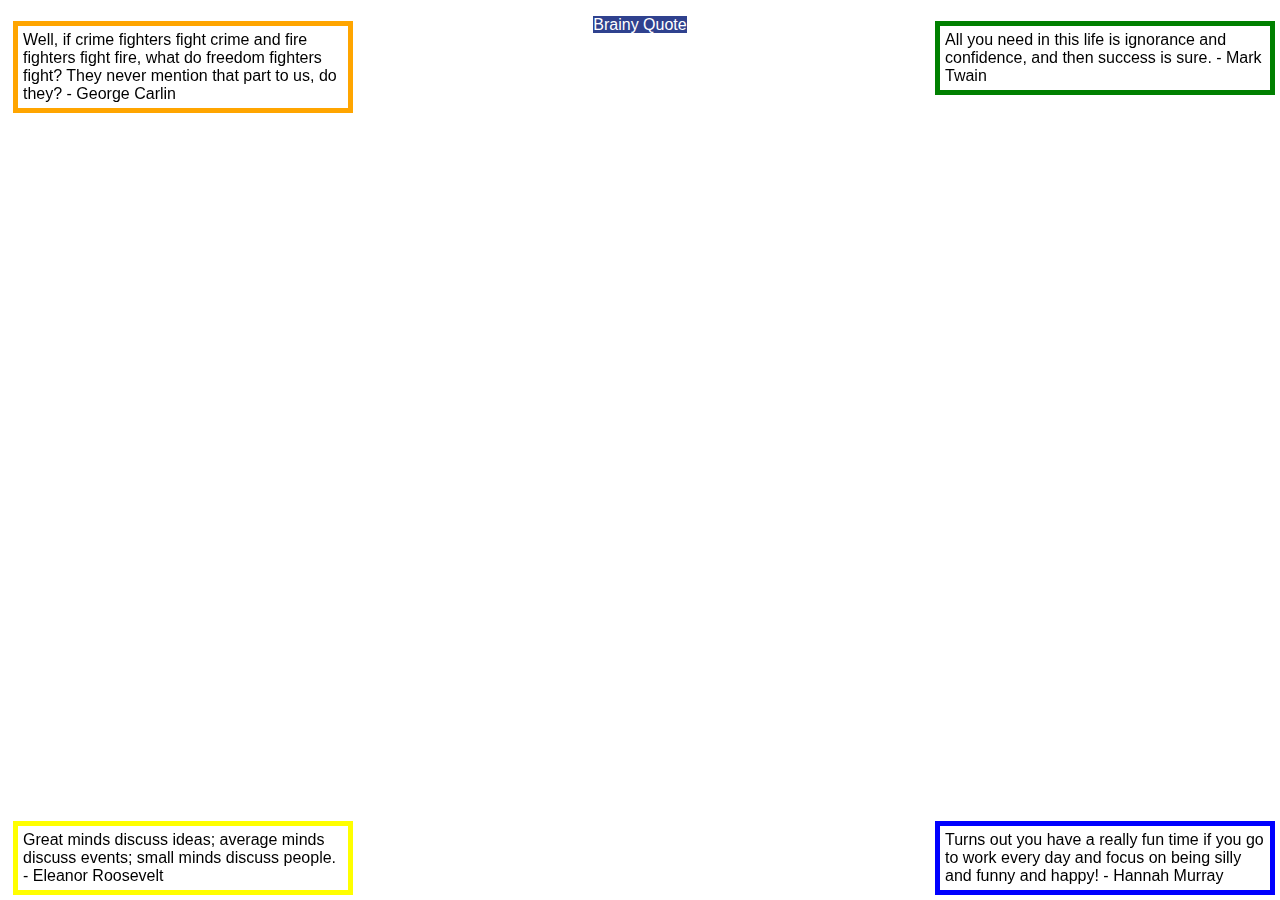
<file: dj4e/index.htm>
<!DOCTYPE html>
<html>

<head>
    <title>Blocks</title>
    <!-- Do not change this file - add your CSS styling
       rules to the blocks.css file included below -->
    <link type="text/css" rel="stylesheet" href="blocks.css">
</head>

<body>
    <div id="one">
        Turns out you have a really fun time if you
        go to work every day and focus on being
        silly and funny and happy! - Hannah Murray
    </div>
    <div id="two">
        All you need in this life is ignorance and confidence,
        and then success is sure. - Mark Twain
    </div>
    <div id="three">
        Well, if crime fighters fight crime and fire fighters
        fight fire, what do freedom fighters fight? They never
        mention that part to us, do they? - George Carlin
    </div>
    <div id="four">
        Great minds discuss ideas; average minds discuss events;
        small minds discuss people. - Eleanor Roosevelt
    </div>
    <p id="link">
        <a href="https://www.brainyquote.com/" target="_blank">
            Brainy Quote
        </a>
    </p>
</body>

</html>
</file>
<file: dj4e/blocks.css>
/* This is a partial blocks.css, you need to add more rules
   to this file to complete the assignment.  Do not add any CSS
   styling to the original index.htm / start.htm */

body {
    font-family: "Helvetica Neue", Helvetica, Arial, sans-serif;
}

/* Here is one of many  CSS rules you will need... */

div {
    border: 5px solid;
    margin: 5px;
    padding: 5px;
    width: 25%;
    position: fixed;
}

#one {
    border-color: blue;
    bottom: 0;
    right: 0;
}

#two {
    border-color: green;
    right: 0;
}
#three {
    border-color: orange;
}
#four {
    border-color: yellow;
    bottom: 0;
}

p {
    text-align: center;
}

a {
    font-family: 'helvetica neue',Helvetica,Arial,sans-serif;
    background-color: rgb(47, 65, 142);;
    color: white;
    text-decoration: none;
}
</file>
